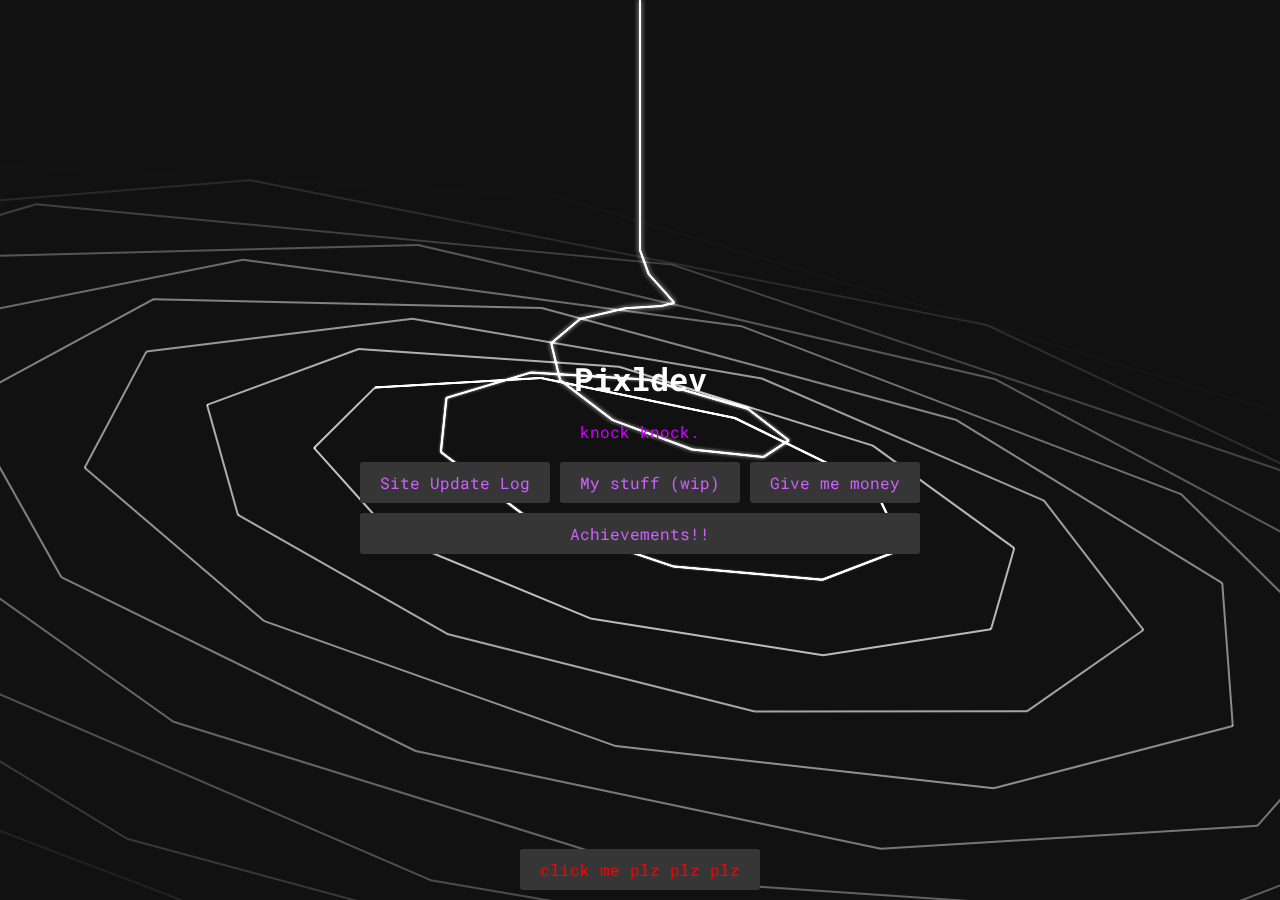
<file: index.html>
<!-- index.php -->
<!DOCTYPE html>
<html lang="en">

<head>
    <meta charset="UTF-8">
    <title>Pixulus</title>
    <link rel="stylesheet" href="styles.css">
    <link href="https://fonts.googleapis.com/css?family=Roboto+Mono&display=swap" rel="stylesheet">
</head>

<body>

    <canvas id="c"></canvas>

    <div style="display: block;">
        <h1 style="color: #FFFFFF">Pixldev</h1>

        <span id="desc"></span>
        <a href="/updatelog" class="redirect-button">Site Update Log</a>
        <a href="#" class="redirect-button">My stuff (wip)</a>
        <a href="https://www.paypal.com/donate/?hosted_button_id=6YTTPC2SC3B8E" class="redirect-button">Give me money</a>
        <a href="/achievements" id="buttongoingdownalevel" class="redirect-button">Achievements!!</a>
    </div>

    <a href="/u-clicked-me" id="clickmeplz" class="redirect-button">click me plz plz plz</a>

    <script src="script.js"></script>
    <script src="canvas.js"></script>

</body>

</html>
</file>
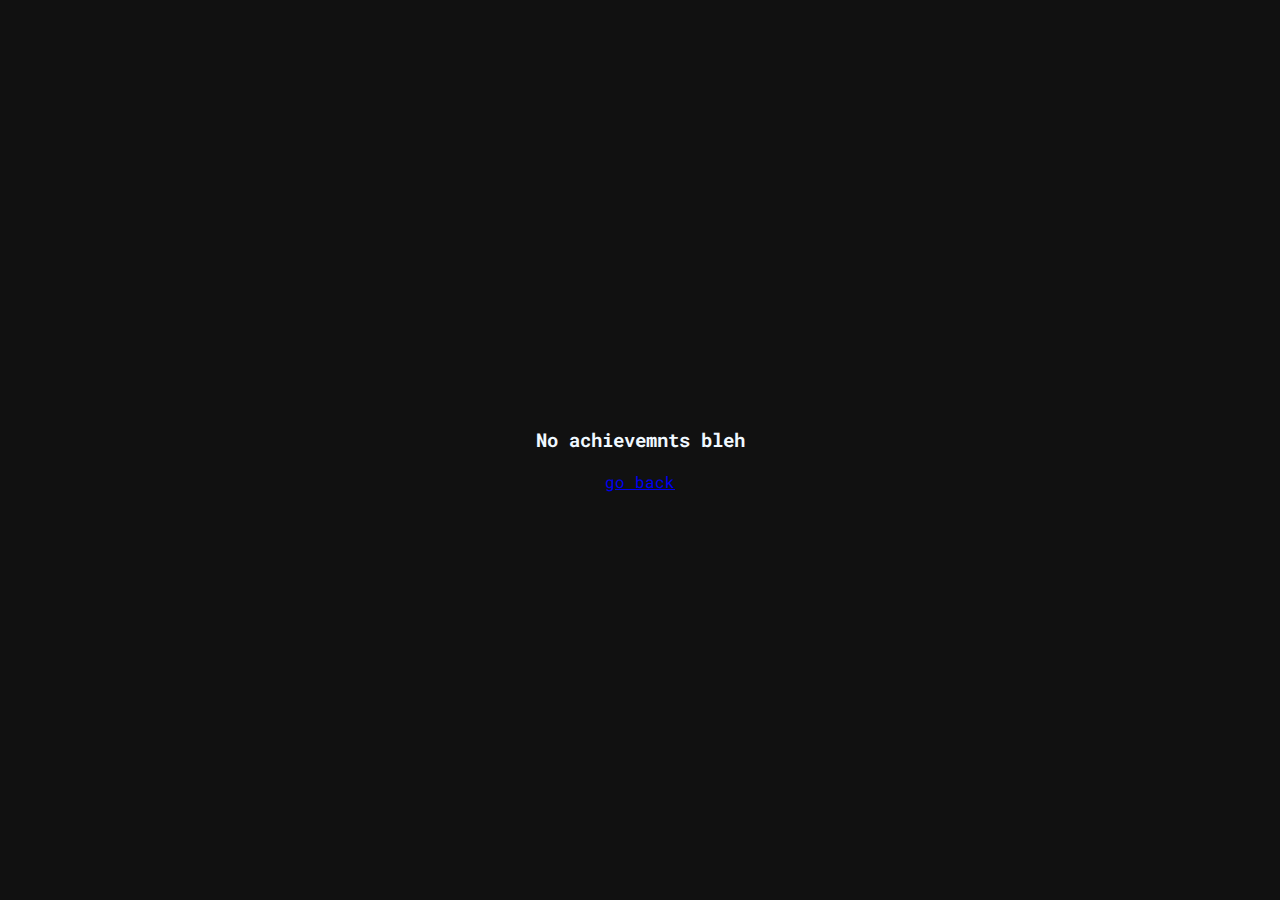
<file: achievements/index.html>
<!-- index.php -->
<!DOCTYPE html>
<html lang="en">

<head>
    <meta charset="UTF-8">
    <title>Achievements</title>
    <link rel="stylesheet" href="styles.css">
    <link href="https://fonts.googleapis.com/css?family=Roboto+Mono&display=swap" rel="stylesheet">
</head>

<body>

    <div style="display: block;">
        <h3>No achievemnts bleh</h3>
        <a href="/">go back</a>
    </div>

</body>

</html>
</file>
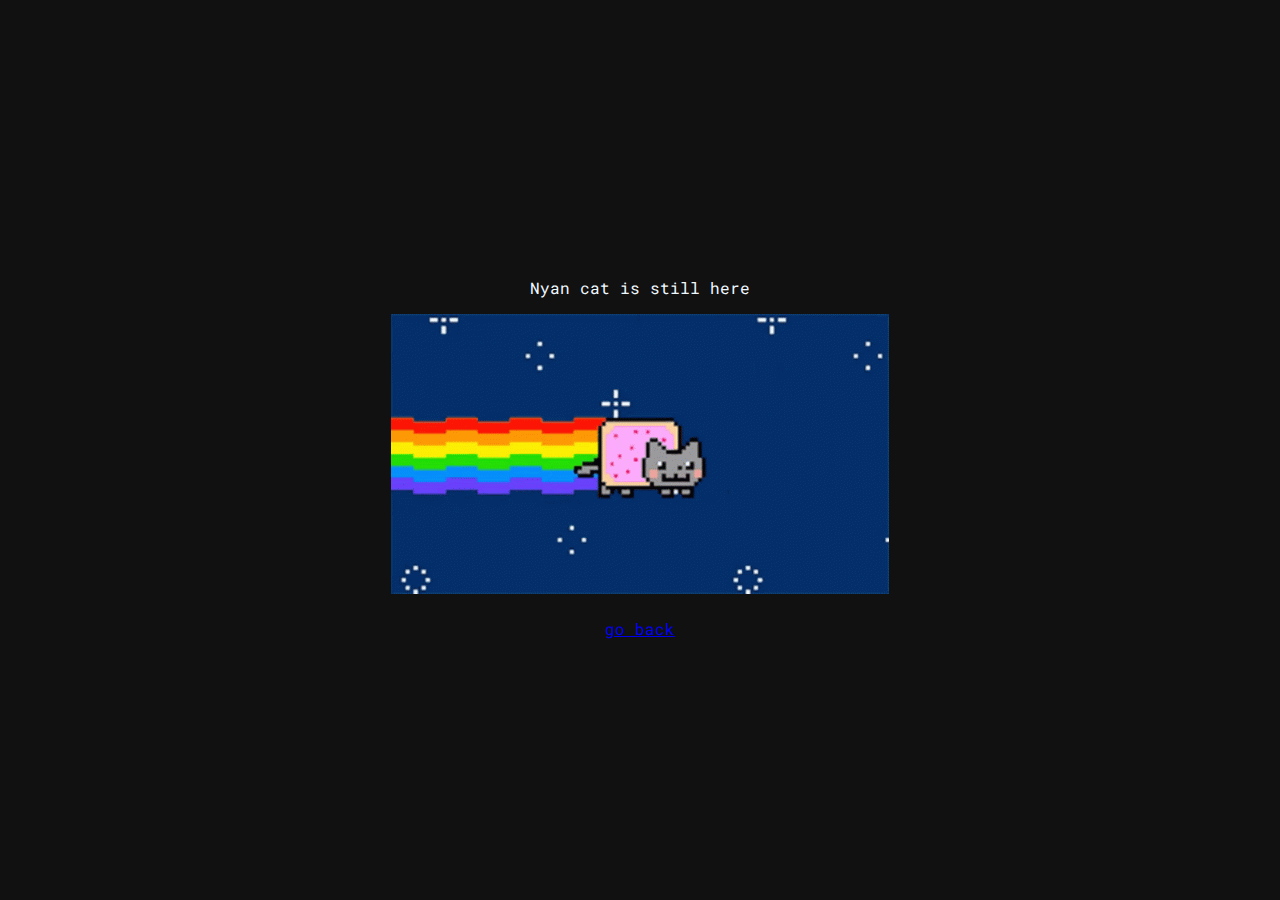
<file: u-clicked-me/index.html>
<!-- index.php -->
<!DOCTYPE html>
<html lang="en">

<head>
    <meta charset="UTF-8">
    <title>NYAN!!!</title>
    <link rel="stylesheet" href="styles.css">
    <link href="https://fonts.googleapis.com/css?family=Roboto+Mono&display=swap" rel="stylesheet">
</head>

<body>

    <div style="display: block;">
        <p>Nyan cat is still here</p>

        <img src="nyan.gif">

        <a href="/">go back</a>
    </div>

</body>

</html>
</file>
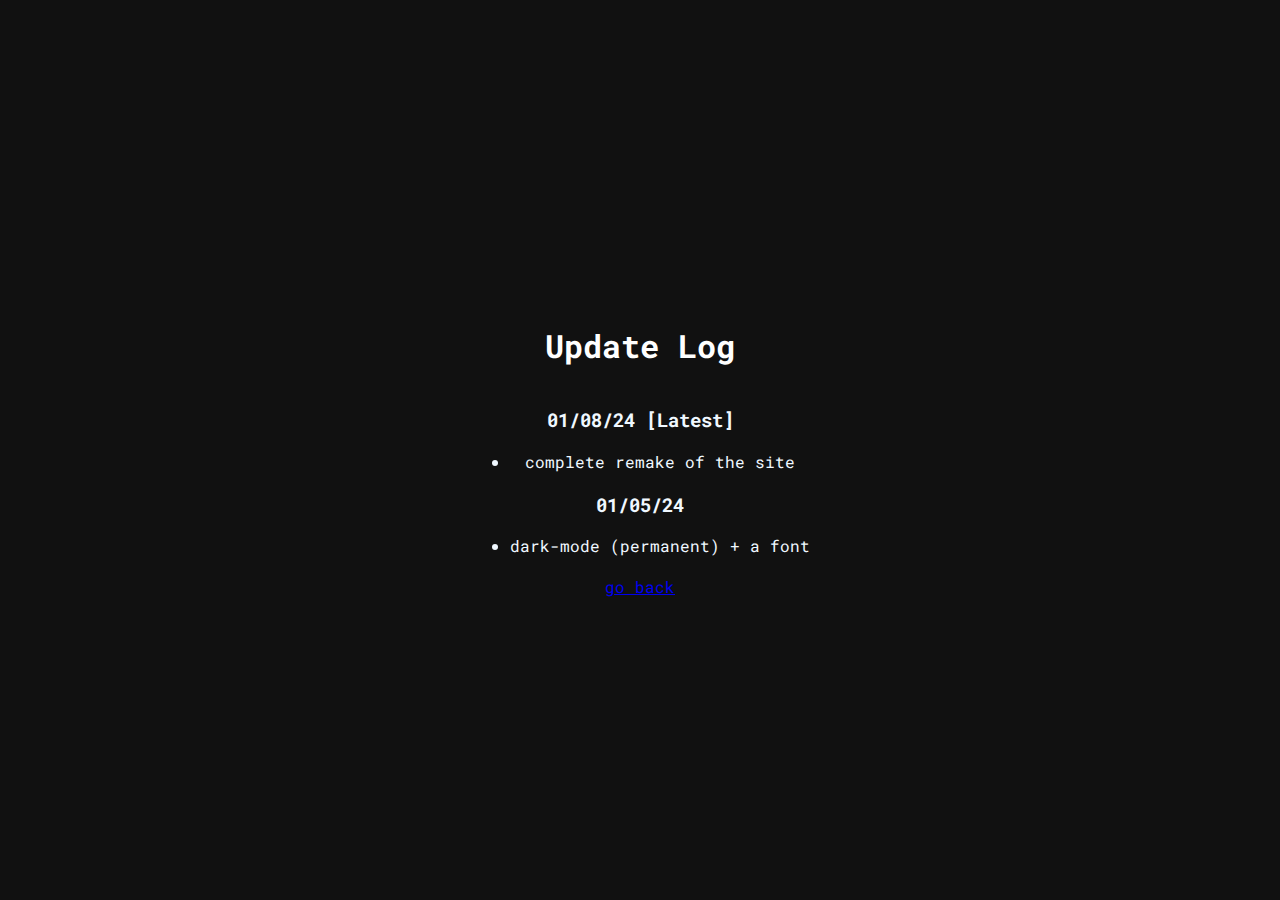
<file: updatelog/index.html>
<!-- index.php -->
<!DOCTYPE html>
<html lang="en">

<head>
    <meta charset="UTF-8">
    <title>Updatelog</title>
    <link rel="stylesheet" href="styles.css">
    <link href="https://fonts.googleapis.com/css?family=Roboto+Mono&display=swap" rel="stylesheet">
</head>

<body>

    <div style="display: block;">
        <h1 style="color: #FFFFFF">Update Log</h1>

        <h3>01/08/24 [Latest]</h3>
        <ul>
            <li>
                <p>complete remake of the site</p>
            </li>
        </ul>

        <h3>01/05/24</h3>
        <ul>
            <li>
                <p>dark-mode (permanent) + a font</p>
            </li>
        </ul>

        <a href="/">go back</a>
    </div>

</body>

</html>
</file>
<file: styles.css>
body {
  background-color: rgb(12, 12, 12);
}

html {
  height: 100%;
}

body {
  min-height: 100%;
  margin: 0;
  padding: 0;
  background-color: #111;
  text-align: center;
  font-size: 1em;
  font-family: Roboto Mono;
  font-weight: 400;
  cursor: default;
  display: flex;
  align-items: center;
  justify-content: center;
}

#desc {
  color: #CF00FF;
  display: block;
  margin-bottom: 20px;
}




.redirect-button {
  display: inline-block;
  padding: 10px 20px;
  margin-bottom: 10px;
  font-size: 16px;
  color: rgb(205, 96, 255);
  background-color: #363636;
  border: none;
  border-radius: 3px;
  text-decoration: none;
  text-align: center;
  transition: background-color 0.3s ease, transform 0.3s ease;
}

#buttongoingdownalevel {
  display: block;
}

#clickmeplz {
  color: rgb(255, 0, 0);
  position: absolute;
  display: block;
  bottom: 0;
}

.redirect-button:hover {
  background-color: #292929;
  transform: scale(1.02);
}




canvas {
  position: absolute;
  top: 0;
  left: 0;
  width: 100%;
  height: 100%;
  z-index: -1;
}
</file>
<file: achievements/styles.css>
body {
  background-color: rgb(12, 12, 12);
}

html {
  height: 100%;
}

body {
  min-height: 100%;
  margin: 0;
  padding: 0;
  background-color: #111;
  text-align: center;
  font-size: 1em;
  font-family: Roboto Mono;
  font-weight: 400;
  cursor: default;
  display: flex;
  align-items: center;
  justify-content: center;
}

h1 {
    margin-bottom: 40px;
}

h3 {
    color: aliceblue;
}

ul {
    color: aliceblue;
    margin-bottom: 20px;
}

p {
    color: aliceblue;
}
</file>
<file: u-clicked-me/styles.css>
body {
  background-color: rgb(12, 12, 12);
}

html {
  height: 100%;
}

body {
  min-height: 100%;
  margin: 0;
  padding: 0;
  background-color: #111;
  text-align: center;
  font-size: 1em;
  font-family: Roboto Mono;
  font-weight: 400;
  cursor: default;
  display: flex;
  align-items: center;
  justify-content: center;
}

p {
    color: aliceblue;
}

a {
  margin-top: 20px;
  display: block;
}
</file>
<file: updatelog/styles.css>
body {
  background-color: rgb(12, 12, 12);
}

html {
  height: 100%;
}

body {
  min-height: 100%;
  margin: 0;
  padding: 0;
  background-color: #111;
  text-align: center;
  font-size: 1em;
  font-family: Roboto Mono;
  font-weight: 400;
  cursor: default;
  display: flex;
  align-items: center;
  justify-content: center;
}

h1 {
    margin-bottom: 40px;
}

h3 {
    color: aliceblue;
}

ul {
    color: aliceblue;
    margin-bottom: 20px;
}

p {
    color: aliceblue;
}
</file>
